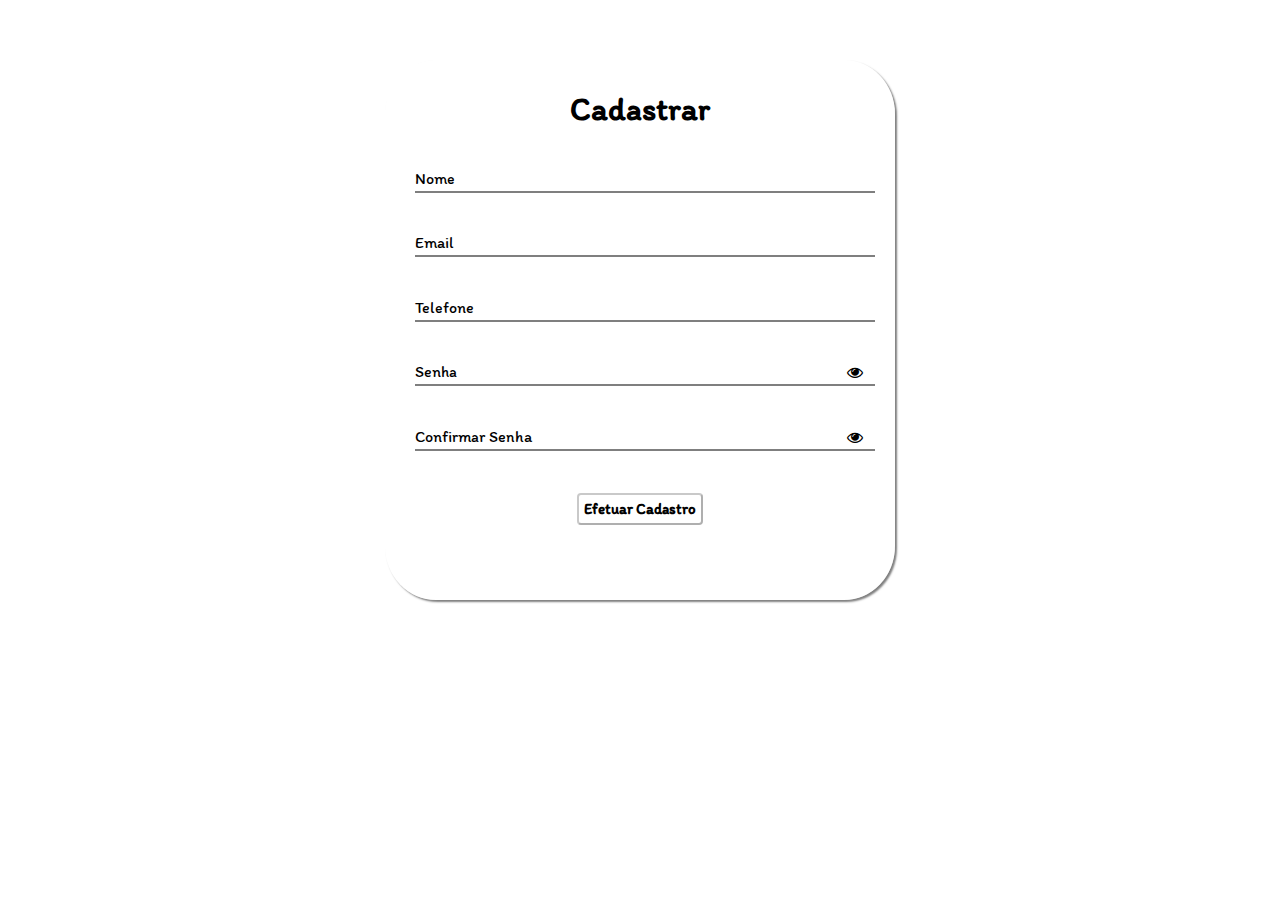
<file: cadastro/cadastro.html>
<!DOCTYPE html>
<html lang="en">
<head>
    <meta charset="UTF-8">
    <meta http-equiv="X-UA-Compatible" content="IE=edge">
    <meta name="viewport" content="width=device-width, initial-scale=1.0">
    <title>Cadastro</title>
    <link rel="stylesheet" href="cadastro.css">
    <link rel="stylesheet" href="https://stackpath.bootstrapcdn.com/font-awesome/4.7.0/css/font-awesome.min.css">
    <!-- <script src="/cadastro/cadastro.js"></script> --> <!--dando erro na leitura do script quando ele esta em arquivo externo-->
</head>

<body>
    <div class="container">
        <div class="card">
            <h1>Cadastrar</h1>

            <div id="msgError"></div>
            <div id="msgSuccess"></div>

            <div class="label-float">
                <input type="text" id="nome" placeholder="" required>
                <label id="labelNome" for="nome">Nome</label>
            </div>
 
            <div class="label-float">
                <input type="text" id="email" placeholder=""required>
                <label id="labelEmail" for="usuario">Email</label>
            </div>

            <div class="label-float">
                <input type="text" id="telefone" placeholder=""required>
                <label id="labelTelefone" for="telefone">Telefone</label>
            </div>
 
            <div class="label-float">
                <input type="password" id="senha" placeholder=""required>
                <label id="labelSenha" for="senha">Senha</label>
                <i id="verSenha" class="fa fa-eye" aria-hidden="true"></i>
            </div>

            <div class="label-float">
                <input type="password" id="confimarSenha" placeholder=""required>
                <label id="labelConfimarSenha" for="confimarSenha">Confirmar Senha</label>
                <i id="verConfirmarSenha" class="fa fa-eye" aria-hidden="true"></i>
            </div>
 
            <div class="botaoEntrar">
                <button onclick="cadastrar()">Efetuar Cadastro</button>
            </div>
        
        </div>
        
        
    </div>

    <script>

        //VARIAIS
        let btn = document.querySelector('#verSenha')
        let btnConfirmar = document.querySelector('#verConfirmarSenha')

        let nome = document.querySelector('#nome')
        let labelNome = document.querySelector('#labelNome')
        let validNome = false

        let email = document.querySelector('#email')
        let labelEmail = document.querySelector('#labelEmail')
        let validEmail = false

        let telefone = document.querySelector('#telefone')
        let labelTelefone = document.querySelector('#labelTelefone')
        let validTelefone = false

        let senha = document.querySelector('#senha')
        let labelSenha = document.querySelector('#labelSenha')
        let validSenha = false

        let confimarSenha = document.querySelector('#confimarSenha')
        let labelConfimarSenha = document.querySelector('#labelConfimarSenha')
        let validConfirmarSenha = false

        let msgError = document.querySelector('#msgError')
        let msgSuccess = document.querySelector('#msgSuccess')

        //LOGICA DE PRRENCHIMENTO DOS CAMPOS PARA CADASTRO
        nome.addEventListener('keyup', () => { // codigo para parametros de preenchimento do campo "nome"
            if(nome.value.length <= 2){
                labelNome.setAttribute('style', "color: red")
                labelNome.innerHTML = "Nome *Insisra no minimo 3 caracteres"
                nome.setAttribute('style', "border-color: red")
                validNome = false
            } else {
                labelNome.setAttribute('style', "color: green")
                labelNome.innerHTML = "Nome"
                nome.setAttribute('style', "border-color: green")
                validNome = true
        }
        })

        email.addEventListener('keyup', () => { // codigo para parametros de preenchimento do campo "email"
            if(email.value.length <= 5){
                labelEmail.setAttribute('style', "color: red")
                labelEmail.innerHTML = "Email"
                email.setAttribute('style', "border-color: red")
                validEmail = false
            } else {
                labelEmail.setAttribute('style', "color: green")
                labelEmail.innerHTML = "Email"
                email.setAttribute('style', "border-color: green")
                validEmail = true
        }
        })

        telefone.addEventListener('keyup', () => { // codigo para parametros de preenchimento do campo "telefone"
            if(telefone.value.length <= 10){
                labelTelefone.setAttribute('style', "color: red")
                labelTelefone.innerHTML = "Telefone *Insira seu numero com DDD"
                telefone.setAttribute('style', "border-color: red")
                validTelefone = false
            } else {
                labelTelefone.setAttribute('style', "color: green")
                labelTelefone.innerHTML = "Telefone"
                telefone.setAttribute('style', "border-color: green")
                validTelefone = true
        }
        })

        senha.addEventListener('keyup', () => { // codigo para parametros de preenchimento do campo "senha"
            if(senha.value.length <= 5){
                labelSenha.setAttribute('style', "color: red")
                labelSenha.innerHTML = "Senha *Insira no minímo 6 caracteres"
                senha.setAttribute('style', "border-color: red")
                validSenha = false
            } else {
                labelSenha.setAttribute('style', "color: green")
                labelSenha.innerHTML = "Senha"
                senha.setAttribute('style', "border-color: green")
                validSenha = true
        }
        })

        //LOGICA PRA VER VER SE AS SENHAS CORRESPONDEM
        confimarSenha.addEventListener('keyup', () => { // codigo para verificar se as senhas estão iguais 
            if(senha.value != confimarSenha.value){
                labelConfimarSenha.setAttribute('style', "color: red")
                labelConfimarSenha.innerHTML = "Confirmar Senha *As senhas não correspondem"
                confimarSenha.setAttribute('style', "border-color: red")
                validConfirmarSenha = false
            } else {
                labelConfimarSenha.setAttribute('style', "color: green")
                labelConfimarSenha.innerHTML = "Confirmar Senha"
                confimarSenha.setAttribute('style', "border-color: green")
                validConfirmarSenha = true
        }
        })
        

        //LOGICA PARA ARMAZENAMENTO DOS DADOS NO LOCALSTORAGE
        function cadastrar(){
            if(validNome && validEmail  && validTelefone && validSenha && validConfirmarSenha){

                let listaUser = JSON.parse(localStorage.getItem('listaUser') || '[]')
    
                listaUser.push(
                {
                nomeCad: nome.value,
                emailCad: email.value,
                telefoneCad: telefone.value,
                senhaCad: senha.value
                }
                )
                
                localStorage.setItem('listaUser', JSON.stringify(listaUser))

                //LOGICA DA MENSAGEM DE ERRO E SUCESSO
                msgSuccess.setAttribute('style', 'display: block')
                msgSuccess.innerHTML = 'Usuário cadastrado com sucesso!'
                msgError.setAttribute('style', 'display: none')
                msgError.innerHTML = ''
               
                setTimeout(()=>{
                window.location.href = 'https://deivisonmacharete.github.io/project/login/login.html' //APOS CADASTRO OK ESSA LINHA MOVE O USUARIA PARA PAGINA DE LOGIN
                }, 2000)
                

            } else {
                msgError.setAttribute('style', 'display: block')
                msgError.innerHTML = 'Erro! Verifique os campos!'
                msgSuccess.setAttribute('style', 'display: none')
                msgSuccess.innerHTML = ''
               
            }
        }


        //LOGICA BOTÃO DE VISUALIZAR A SENHA
        btn.addEventListener('click', ()=>{ // codigo para mostra senha no campo "senha"
        let inputSenha = document.querySelector('#senha')
        
        if(inputSenha.getAttribute('type') == 'password'){
            inputSenha.setAttribute('type', 'text')
        } else {
             inputSenha.setAttribute('type', 'password')
        }
        })
    
        btnConfirmar.addEventListener('click', ()=>{  // codigo para mostra senha no campo "confirmar senha"
        let inputConfimarSenha = document.querySelector('#confimarSenha')
        
        if(inputConfimarSenha.getAttribute('type') == 'password'){
            inputConfimarSenha.setAttribute('type', 'text')
        } else {
            inputConfimarSenha.setAttribute('type', 'password')
        }
        })

    </script>
 
 </body>
</html>
</file>
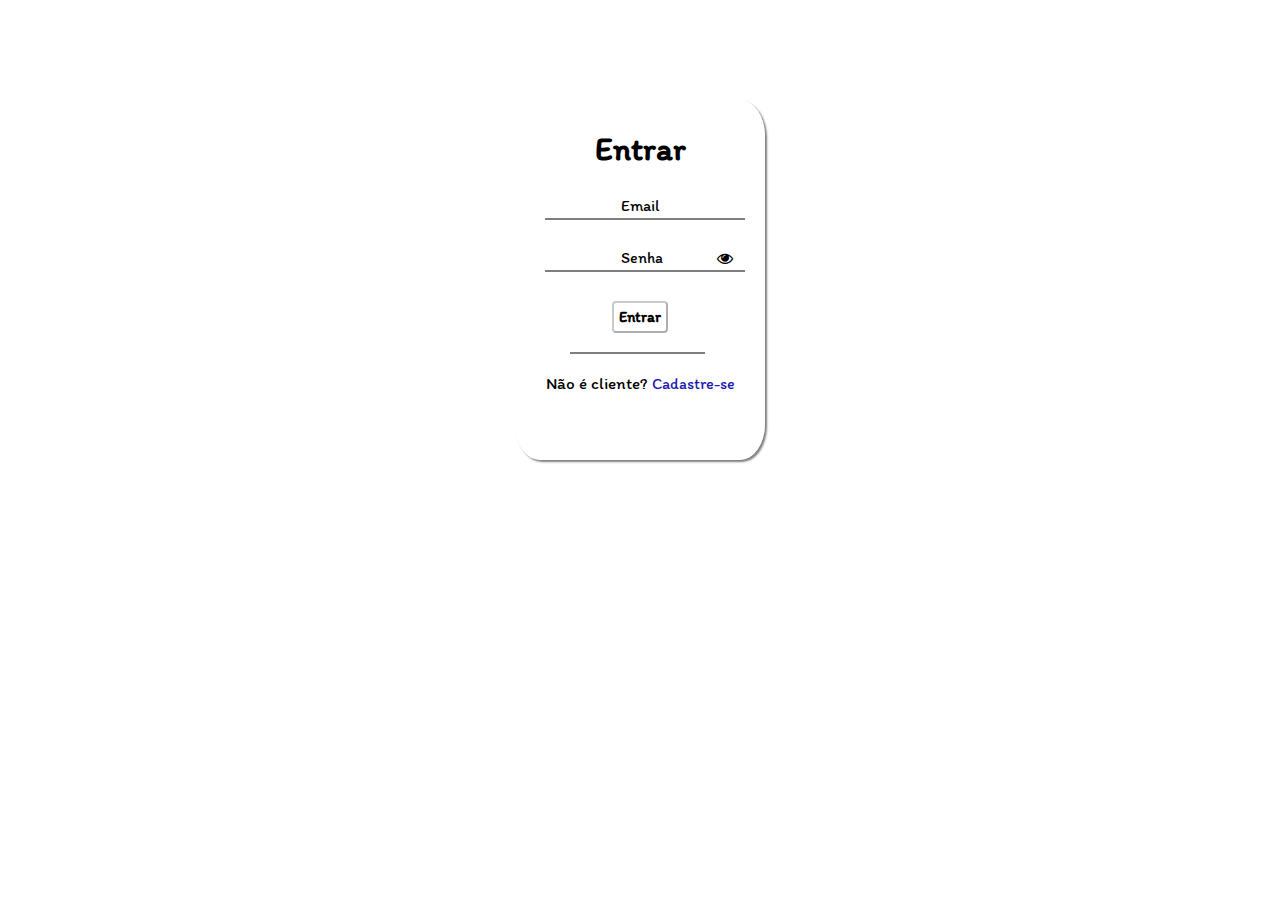
<file: login/login.html>
<!DOCTYPE html>
<html lang="en">
<head>
    <meta charset="UTF-8">
    <meta http-equiv="X-UA-Compatible" content="IE=edge">
    <meta name="viewport" content="width=device-width, initial-scale=1.0">
    <title>Login</title>
    <link rel="stylesheet" href="login.css">
    <link rel="stylesheet" href="https://stackpath.bootstrapcdn.com/font-awesome/4.7.0/css/font-awesome.min.css">
    <!-- <script src="/login/login.js"></script> --> <!--dando erro na leitura do script quando ele esta em arquivo externo-->
</head>
<body>
   <div class="container">
       <div class="card">
              <h1>Entrar</h1>

              <div id="msgError"></div>

              <div class="label-float">
                     <input type="text" id="email" placeholder=""required>
                     <label id="emailLabel" for="usuario">Email</label>
              </div>

              <div class='label-float'>
                     <input type='password' id='senha' placeholder=''required>
                     <label id="senhaLabel" for='senha'>Senha</label>
                     <i class="fa fa-eye" aria-hidden="true"></i>
              </div>

              <div class='botaoEntrar'>
                     <button onclick="entrar()">Entrar</button>
              </div>
       
              <div>
                     <hr>
              </div>
       
              <p>Não é cliente?
                     <a href="./../cadastro/cadastro.html">Cadastre-se</a>
              </p>

       </div>      
   </div>

   <script src="./login.js"></script>
    
</body>
</html>
</file>
<file: cadastro/cadastro.css>
@import url('https://fonts.googleapis.com/css2?family=Graduate&family=Itim&family=Varela+Round&display=swap');

*{
    margin: 0;
    padding: 0;
    font-family: 'Itim', cursive;
}

body{
    background-image: url(https://images.pexels.com/photos/451590/pexels-photo-451590.jpeg?auto=compress&cs=tinysrgb&w=1260&h=750&dpr=1);
    background-repeat: no-repeat;
    background-size: cover;
    background-attachment: fixed;
}    

.container{
    display: flex;
    justify-content: center;
    width: 100%;
    margin-top: 60px;
}

.card{
    background-color: #ffffff95; /*numero 80 no final da cor é a opacidade */
    width: 450px;
    height: 480px;
    padding: 30px;
    border-radius: 10%;
    box-shadow: 2px 2px 2px 0px #00000080;
}

h1{
    text-align: center;
    margin-bottom: 10px;
}

#msgError{
    text-align: center;
    color: #ff0000;
    background-color: #ffbbbb;
    padding: 10px;
    border-radius: 5px;
    display: none;
}

#msgSuccess{
    text-align: center;
    color: #008000;
    background-color: #bdffbb;
    padding: 10px;
    border-radius: 5px;
    display: none;
}

.label-float input{
    width: 100%;
    padding: 5px;
    display: inline-block;
    border: 0;
    border-bottom: 2px solid #00000080;
    background-color: transparent;
    outline: none;
    min-width: 180px;
    font-size: 14px;
    transition: all .3s ease-out;
    border-radius: 0%;
}

.label-float{
    position: relative;
    padding-top: 13px;
    margin-top: 5%;
    margin-bottom: 5%;
    text-align: center;
}

.label-float input:focus{
    border-bottom: 2px solid black; /*cor da linha em cima de email e senha ao clicar*/
}

.label-float label{
    color: black; /*cor dos botoes email e senha*/
    pointer-events: none;
    position: absolute;
    top: 0;
    left: 0;
    margin-top: 18px;
    transition: all .3s ease-out;
}

.label-float input:focus + label,
.label-float input:valid + label{
    font-size: 12px;
    margin-top: 0%;
}

.fa-eye{
    position: absolute;
    top: 20px;
    right: 2px;
    cursor: pointer;
}

button{
    background-color: transparent;
    border-color: #00000050;
    color: #000000;
    padding: 5px;
    font-weight: bold;
    font-size: 15px;
    margin-top: 20px;
    border-radius: 4px;
    cursor: pointer;
    transition: all .4s ease-out;
}

button:hover{
    background-color: #acdeff;
}

.botaoEntrar{
    display: flex;
    justify-content: center;
}
</file>
<file: login/login.css>
@import url('https://fonts.googleapis.com/css2?family=Graduate&family=Itim&family=Varela+Round&display=swap');

*{
    margin: 0;
    padding: 0;
    font-family: 'Itim', cursive;
}

body{
    background-image: url(https://images.pexels.com/photos/451590/pexels-photo-451590.jpeg?auto=compress&cs=tinysrgb&w=1260&h=750&dpr=1);
    background-repeat: no-repeat;
    background-size: cover;
    background-attachment: fixed;
}    

.container{
    display: flex;
    justify-content: center;
    width: 100%;
    margin-top: 100px;
}

.card{
    background-color: #ffffff95; /*numero 80 no final da cor é a opacidade */
    height: 300px;
    padding: 30px;
    border-radius: 10%;
    box-shadow: 2px 2px 2px 0px #00000080;
}

h1{
    text-align: center;
    margin-bottom: 10px;
}

#msgError{
    text-align: center;
    color: #ff0000;
    background-color: #ffbbbb;
    padding: 10px;
    border-radius: 5px;
    display: none;
}

.label-float input{
    width: 100%;
    padding: 5px;
    display: inline-block;
    border: 0;
    border-bottom: 2px solid #00000080;
    background-color: transparent;
    outline: none;
    min-width: 180px;
    font-size: 14px;
    transition: all .3s ease-out;
    border-radius: 0%;
}

.label-float{
    position: relative;
    padding-top: 13px;
    margin-top: 5%;
    margin-bottom: 5%;
}

.label-float input:focus{
    border-bottom: 2px solid black; /*cor da linha em cima de email e senha ao clicar*/
}

.label-float label{
    color: black; /*cor dos botoes email e senha*/
    pointer-events: none;
    position: absolute;
    top: 0;
    left: 40%;
    margin-top: 18px;
    transition: all .3s ease-out;
}

.label-float input:focus + label,
.label-float input:valid + label{
    font-size: 12px;
    margin-top: 0%;
}    

.fa-eye{
    position: absolute;
    top: 20px;
    right: 2px;
    cursor: pointer;
}

button{
    background-color: transparent;
    border-color: #00000050;
    color: #000000;
    padding: 5px;
    font-weight: bold;
    font-size: 15px;
    margin-top: 20px;
    border-radius: 4px;
    cursor: pointer;
    transition: all .4s ease-out;
}

button:hover{
    background-color: #acdeff;
}

.botaoEntrar{
    display: flex;
    justify-content: center;
}

hr{
    margin-top: 10%;
    margin-bottom: 10%;
    width: 70%;
	margin-left: 13%;
    border: .5px solid #00000080;
}

p{
    font-size: 17px;
    text-align: center;
}

a{
    color: #1919af;
    text-decoration: none;
    font-size: 16px;
}

a:hover{
    font-weight: bold;
    text-decoration: underline;
}
</file>
